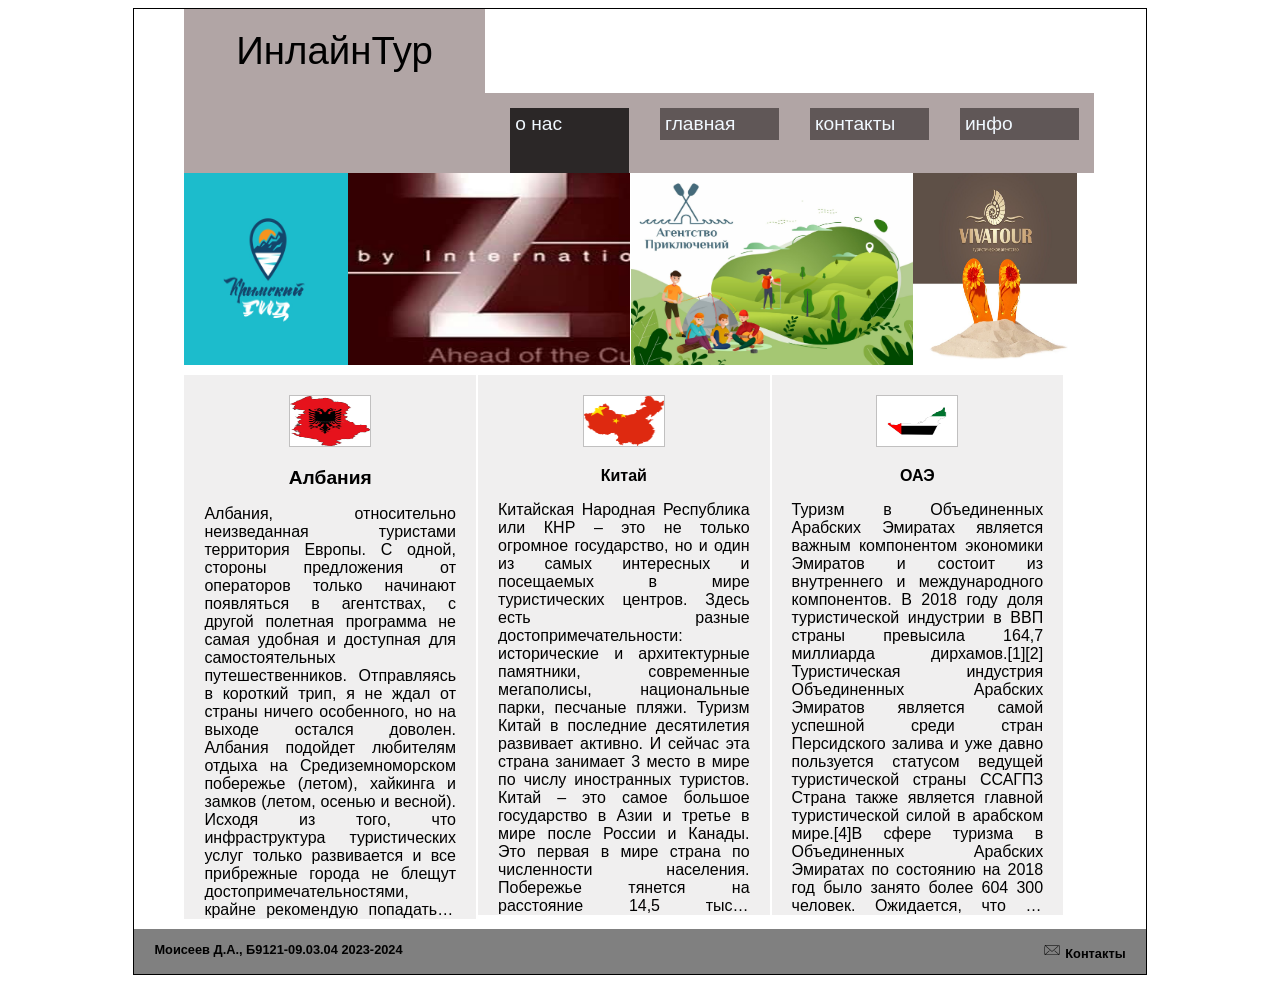
<file: index.html>
<!DOCTYPE html>
<html lang="en">
<head>
    <meta charset="UTF-8">
    <meta name="viewport" content="width=device-width, initial-scale=1.0">
    <link rel="icon" href="./img/favicon/planet-earth-geography-svgrepo-com.svg" type="svg+xml">
    <link rel="stylesheet" href="./src/main.css">
    <title>Document</title>
</head>
<body link="#000000"  vlink="#000000">
    <font face="Arial"> 
<div class="container">

    <div class="menu">
        <div class="menu_logo">
           ИнлайнТур
        </div>
        <div class="menu_info">
           <div ><a href="./info.html">инфо</a></div>
           <div><a href="">контакты</a></div>
           <div><a href="">главная</a></div>
           <div class="active"><a href="">о нас</a></div> 
        </div>
    </div>

       <!-- =====КОНТЕНТ======= -->
    <div class="contant">
        <div class="contant_partners">
        <!-- <div class="contant_partners_item">
            <img src="./img/Partners/bde4dd6a033fa1f8def5b1845b5a9053_gallerySiteSize.png" alt=""  >
            <span><em><strong>Rae Media</strong> </em></span>
        </div> -->
        <div class="contant_partners_item">
            <!-- <img src="./img/Partners/harris-interactive-inc-companies-photo-1.jpg" alt=""> -->
            <!-- <p ><em><strong>Narris</strong> </em></p> -->
        </div>
        <div class="contant_partners_item">
            <!-- <p ><em><strong>Hitwise</strong> </em></p> -->
        </div>
        <div class="contant_partners_item">
            
             <!-- <p ><em><strong>SteemJet</strong> </em></p> -->

        </div>
        <div class="contant_partners_item">
            <!-- <p ><em><strong>MountainsTravel</strong> </em></p></div> -->
      </div>
      </div>

        
       <!-- =====tTOP======= -->
       <div class="contant_top">
        <div class="contant_top_item"><a href="./country_1.html"><img src="./img/Albaniya/1_1.png" alt=""> </a>
            <p class="contant_top_item_title"><strong> <a href="./country_1.html">Албания</a></strong></p>
            <p class="contant_top_item_dscr">Албания, относительно неизведанная туристами территория Европы. С одной, стороны предложения от операторов только начинают появляться в агентствах, с другой полетная программа не самая удобная и доступная для самостоятельных путешественников. Отправляясь в короткий трип, я не ждал от страны ничего особенного, но на выходе остался доволен.

                Албания подойдет любителям отдыха на Средиземноморском побережье (летом),
                 хайкинга и замков (летом, осенью и весной). Исходя из того, что инфраструктура
                  туристических услуг только развивается и все прибрежные города не блещут
                   достопримечательностями, крайне рекомендую попадать в страну с целью устроить
                    автомобильный тур. Прокат доступный, движение привычное хоть и 
                    балкански-хаотичное. Из личных ощущений - ни один из крупных населенных
                     пунктов не подойдет любителям городского туризма.
                 Интересными являются разве что набережные в туристических местах.
                 балкански-хаотичное. Из личных ощущений - ни один из крупных населенных
                 пунктов не подойдет любителям городского туризма.
             Интересными являются разве 
            балкански-хаотичное. Из личных ощущений - ни один из крупных населенных
                     пунктов не подойдет любителям городского туризма.
                 Интересными являются разве 
                 балкански-хаотичное. Из личных ощущений - ни один из крупных населенных
                 пунктов не подойдет любителям городского туризма.
             Интересными являются разве 
             балкански-хаотичное. Из личных ощущений - ни один из крупных населенных
             пунктов не подойдет любителям городского туризма.
         Интересными являются разве 
         балкански-хаотичное. Из личных ощущений - ни один из крупных населенных
         пунктов не подойдет любителям городского туризма.
         Интересными являются разве что набережные в туристических местах.
         балкански-хаотичное. Из личных ощущений - ни один из крупных населенных
         пунктов не подойдет любителям городского туризма.
     Интересными являются разве 
    балкански-хаотичное. Из личных ощущений - ни один из крупных населенных
             пунктов не подойдет любителям городского туризма.
         Интересными являются разве 
         балкански-хаотичное. Из личных ощущений - ни один из крупных населенных
         пунктов не подойдет любителям городского туризма.
     Интересными являются разве 
     балкански-хаотичное. Из личных ощущений - ни один из крупных населенных
     пунктов не подойдет любителям городского туризма.
 Интересными являются разве 
 балкански-хаотичное. Из личных ощущений - ни один из крупных населенных
 пунктов не подойдет любителям городского туризма.
     Интересными являются разве      
    Lorem ipsum dolor sit amet consectetur, adipisicing elit. Atque voluptate molestias minus, numquam odio magni? Beatae, modi eos officiis voluptatem animi ducimus harum amet minus tempora magni deserunt nihil atque?
    Sapiente, hic sint velit sit dolore ipsam quia ab minima iusto iure nesciunt fuga? Debitis reiciendis, veritatis voluptatum eius quidem earum dolores magnam voluptatem sapiente, pariatur, ex odio accusantium error.
    Error amet architecto quia nobis earum accusamus saepe ipsum similique aliquid asperiores. At tenetur laborum labore iure libero quae exercitationem deserunt! Dicta, perferendis explicabo. Sint debitis et delectus recusandae itaque.
    Molestias inventore nam optio in est culpa praesentium eaque possimus reiciendis? Pariatur perferendis nobis error aliquam vero, beatae animi incidunt, voluptas expedita fuga aut tempore quidem laboriosam similique, officia ab!
    Alias, consequuntur eveniet. Dicta nostrum at impedit eaque veritatis ut fugiat id ex omnis eligendi molestias, adipisci ipsam laudantium quos illo dolore autem amet dolorum praesentium, tempore exercitationem a sed!
    In iure quibusdam enim corrupti sapiente, cupiditate iusto, doloremque maxime eligendi assumenda fugit temporibus veniam! Et optio aspernatur a saepe doloribus. Cupiditate inventore tempora libero unde velit iusto qui fugiat.
    Dolor vitae et provident, officia natus excepturi minima nihil numquam dolorem autem consequuntur quasi? Non, nobis nesciunt, dignissimos velit similique eos corrupti cum et aspernatur ab minima rem soluta sit.
    Excepturi saepe atque odio praesentium vitae nesciunt, repudiandae aspernatur fugit qui eaque, doloremque commodi. Asperiores id ex dolore facilis laborum natus aliquid alias. Error rem explicabo officia corporis facilis pariatur.
    Consequatur doloribus quod, nostrum quos fuga atque? Eligendi porro nam fuga commodi doloribus quae blanditiis possimus ullam voluptas, libero perspiciatis corrupti eaque, necessitatibus praesentium aliquid dolorem consectetur accusantium laborum repudiandae.
    Reiciendis dolores magnam, saepe officia perspiciatis optio nulla harum laborum id quas minus deserunt repudiandae hic accusamus sunt debitis dolore voluptatibus eos quae exercitationem beatae sequi est commodi iure? Beatae!        </p>
        <a href="./country_1.html"><button class="contant_top_item_btn"> Узнать больше</button></a>
     </div>
        <div class="contant_top_item"><img src="./img/China/1_1.png" alt="">
            <p  class="contant_top_item_title"><strong>Китай</strong></p>
            <p class="contant_top_item_dscr">Китайская Народная Республика или КНР – 
                это не только огромное государство, но и один из самых интересных и 
                посещаемых в мире туристических центров. Здесь есть разные 
                достопримечательности: исторические и архитектурные памятники,
                 современные мегаполисы, национальные парки, песчаные пляжи.
                  Туризм Китай в последние десятилетия развивает активно. 
                  И сейчас эта страна занимает
                 3 место в мире по числу иностранных туристов.
                 Китай – это самое большое государство в Азии и третье в мире после России и Канады. Это первая в мире страна по численности населения. Побережье тянется на расстояние 14,5 тысяч километров и омывается несколькими морями. Китай граничит с 14 государствами.
                 Туризм в Китае так развит из-за большого количества уникальных достопримечательностей. 2/3 территории занимают горы, скалы, пустыни. 
                 Китай – это самое большое государство в Азии и третье в мире после России и Канады. Это первая в мире страна по численности населения. Побережье тянется на расстояние 14,5 тысяч километров и омывается несколькими морями. Китай граничит с 14 государствами.
                 Китай – это самое большое государство в Азии и третье в мире после России и Канады. Это первая в мире страна по численности населения. Побережье тянется на расстояние 14,5 тысяч километров и омывается несколькими морями. Китай граничит с 14 государствами.
                 Китай – это самое большое государство в Азии и третье в мире после России и Канады. Это первая в мире страна по численности населения. Побережье тянется на расстояние 14,5 тысяч километров и омывается несколькими морями. Китай граничит с 14 государствами.
                 Китай – это самое большое государство в Азии и третье в мире после России и Канады. Это первая в мире страна по численности населения. Побережье тянется на расстояние 14,5 тысяч километров и омывается несколькими морями. Китай граничит с 14 государствами.
                 Китай – это самое большое государство в Азии и третье в мире после России и Канады. Это первая в мире страна по численности населения. Побережье тянется на расстояние 14,5 тысяч километров и омывается несколькими морями. Китай граничит с 14 государствами.
                 Китай – это самое большое государство в Азии и третье в мире после России и Канады. Это первая в мире страна по численности населения. Побережье тянется на расстояние 14,5 тысяч километров и омывается несколькими морями. Китай граничит с 14 государствами.
                 Китай – это самое большое государство в Азии и третье в мире после России и Канады. Это первая в мире страна по численности населения. Побережье тянется на расстояние 14,5 тысяч километров и омывается несколькими морями. Китай граничит с 14 государствами.
                 Китай – это самое большое государство в Азии и третье в мире после России и Канады. Это первая в мире страна по численности населения. Побережье тянется на расстояние 14,5 тысяч километров и омывается несколькими морями. Китай граничит с 14 государствами.
                 Китай –
                 Китай – это самое большое государство в Азии и третье в мире после России и Канады. Это первая в мире страна по численности населения. Побережье тянется на расстояние 14,5 тысяч километров и омывается несколькими морями. Китай граничит с 14 государствами.
                 Китай – это самое большое государство в Азии и третье в мире после России и Канады. Это первая в мире страна по численности населения. Побережье тянется на расстояние 14,5 тысяч километров и омывается несколькими морями. Китай граничит с 14 государствами.
                 Китай – это самое большое государство в Азии и третье в мире после России и Канады. Это первая в мире страна по численности населения. Побережье тянется на расстояние 14,5 тысяч километров и омывается несколькими морями. Китай граничит с 14 государствами.
                 Китай –
                 Китай – это самое большое государство в Азии и третье в мире после России и Канады. Это первая в мире страна по численности населения. Побережье тянется на расстояние 14,5 тысяч километров и омывается несколькими морями. Китай граничит с 14 государствами.
                 Китай – это самое большое государство в Азии и третье в мире после России и Канады. Это первая в мире страна по численности населения. Побережье тянется на расстояние 14,5 тысяч километров и омывается несколькими морями. Китай граничит с 14 государствами.
                 Китай – это самое большое государство в Азии и третье в мире после России и Канады. Это первая в мире страна по численности населения. Побережье тянется на расстояние 14,5 тысяч километров и омывается несколькими морями. Китай граничит с 14 государствами.
                 Китай –
                 Lorem ipsum dolor sit amet consectetur adipisicing elit. Vitae aut corporis sint. Doloribus dolorem nesciunt natus odio repellendus consequatur dignissimos ipsum at distinctio optio? Nam praesentium culpa quis unde id.
                 Rem nostrum officia quam quas cumque quae doloremque beatae tenetur obcaecati, est natus harum nemo illum voluptate voluptatibus, optio iste! Minus neque consequuntur iste ea corporis assumenda quae harum reiciendis.
                 Error eligendi deleniti illum dolores ducimus suscipit commodi quibusdam harum mollitia quasi. Libero ab iste magni? Ipsum, ullam cum unde nostrum, vel placeat repellendus autem non officiis cupiditate omnis modi.
                 Commodi, error quas deleniti sed tempora est, libero veniam inventore fuga magnam, repellendus porro excepturi sapiente. Rem quasi delectus reprehenderit impedit qui. Voluptate, illum ad commodi error dolorem dolor deleniti?
                 Deleniti nam dignissimos explicabo cupiditate, ea porro quam assumenda tenetur, eaque voluptate expedita nihil beatae amet deserunt facere suscipit delectus vitae voluptatum fugit consectetur voluptas asperiores neque. Nobis, ipsum alias?
                 Voluptates voluptatum esse molestiae nemo doloremque quisquam temporibus, debitis eveniet distinctio accusantium magni eos fugiat animi consequatur minus ullam libero quae vero. Sequi harum cum quae delectus qui, reprehenderit voluptates.
                 Beatae debitis iure ipsam perspiciatis ab? Atque est autem, nulla obcaecati, ratione quasi reiciendis, tenetur enim ipsum illo veritatis repudiandae magnam inventore. Numquam corporis recusandae suscipit aut, vitae earum aspernatur!
                 Fugiat quas ipsam quia cum quisquam fugit corporis porro quos magni perferendis recusandae officia, unde voluptas, doloribus earum deleniti iste debitis officiis aspernatur, praesentium eum impedit! Voluptate quis ad recusandae!
                 Iste quo non, reiciendis nemo ex minus est odit minima voluptatibus ducimus reprehenderit repellat sed vero amet quam cupiditate, voluptates animi alias temporibus aliquam. Totam recusandae inventore illum consequuntur illo.
                 Quaerat rem perferendis inventore, nam voluptatem, eaque, eligendi quas porro dolorem molestiae asperiores! Mollitia adipisci consectetur quam quasi cum pariatur necessitatibus accusamus, eum quis obcaecati quisquam porro explicabo. Pariatur, libero?

                </p>
       <a href="./country_1.html"> <button class="contant_top_item_btn">Узнать больше </button></a>
        </div>
        <div class="contant_top_item"><img src="./img/Dybai/1_1.jpg" alt="">
            <p class="contant_top_item_title" ><strong>ОАЭ</strong></p>
            <p class="contant_top_item_dscr">Туризм в Объединенных Арабских Эмиратах является важным компонентом экономики Эмиратов и состоит из внутреннего и международного компонентов. В 2018 году доля туристической индустрии в ВВП страны превысила 164,7 миллиарда дирхамов.[1][2]

                Туристическая индустрия Объединенных Арабских 
                Эмиратов является самой успешной среди стран Персидского
                 залива и уже давно пользуется статусом ведущей туристической 
                 страны ССАГПЗ Страна также является главной туристической силой в 
                 арабском мире.[4]В сфере туризма в Объединенных Арабских Эмиратах
                  по состоянию на 2018 год было занято более 604 300 человек.
                   Ожидается, что он продолжит расширяться, а доходы увеличатся 
                   на 12,4% от ВВП страны в 2027 году, и в отрасли будет занято 
                   более 410 000 человек.[6] Продолжаются усилия по эмиратизации отрасли,
                 которая считается критически важной для развития туризма в стране.
                 Ожидается, что он продолжит расширяться, а доходы увеличатся 
                   на 12,4% от ВВП страны в 2027 году, и в отрасли будет занято 
                   более 410 000 человек.[6] Продолжаются усилия по эмиратизации отрасли,
                 которая считается критически важной для развития туризма в стране.
                 Ожидается, что он продолжит расширяться, а доходы увеличатся 
                   на 12,4% от ВВП страны в 2027 году, и в отрасли будет занято 
                   более 410 000 человек.[6] Продолжаются усилия по эмиратизации отрасли,
                 которая считается критически важной для развития туризма в стране.
                 Ожидается, что он продолжит расширяться, а доходы увеличатся 
                   на 12,4% от ВВП страны в 2027 году, и в отрасли будет занято 
                   более 410 000 человек.[6] Продолжаются усилия по эмиратизации отрасли,
                 которая считается критически важной для развития туризма в стране.
                 Ожидается, что он продолжит расширяться, а доходы увеличатся 
                   на 12,4% от ВВП страны в 2027 году, и в отрасли будет занято 
                   более 410 000 человек.[6] Продолжаются усилия по эмиратизации отрасли,
                 которая считается критически важной для развития туризма в стране.
                 Ожидается, что он продолжит расширяться, а доходы увеличатся 
                   на 12,4% от ВВП страны в 2027 году, и в отрасли будет занято 
                   более 410 000 человек.[6] Продолжаются усилия по эмиратизации отрасли,
                 которая считается критически важной для развития туризма в стране.
                 Ожидается, что он продолжит расширяться, а доходы увеличатся 
                   на 12,4% от ВВП страны в 2027 году, и в отрасли будет занято 
                   более 410 000 человек.[6] Продолжаются усилия по эмиратизации отрасли,
                 которая считается критически важной для развития туризма в стране.
                 Ожидается, что он продолжит расширяться, а доходы увеличатся 
                   на 12,4% от ВВП страны в 2027 году, и в отрасли будет занято 
                   более 410 000 человек.[6] Продолжаются усилия по эмиратизации отрасли,
                 которая считается критически важной для развития туризма в стране.
                 Ожидается, что он продолжит расширяться, а доходы увеличатся 
                   на 12,4% от ВВП страны в 2027 году, и в отрасли будет занято 
                   более 410 000 человек.[6] Продолжаются усилия по эмиратизации отрасли,
                 которая считается критически важной для развития туризма в стране.
                    Lorem ipsum dolor sit amet consectetur, adipisicing elit. Minus in nobis soluta cumque placeat, iure amet magnam neque tenetur nisi veritatis culpa error ad dignissimos. Velit mollitia at voluptas numquam.
                    Animi ex labore tempore dolore porro tempora voluptatibus totam officia, possimus aliquid assumenda ipsum excepturi exercitationem eius neque suscipit aperiam quo perferendis! Ipsa eaque eum exercitationem. Architecto ipsa sed numquam?
                    Officiis voluptatum laboriosam id omnis veniam eaque consequatur ipsum autem incidunt, ducimus similique porro architecto reiciendis alias labore quaerat repellat consectetur quidem illo dicta doloremque esse ex. Esse, harum ratione.
                    Est sed ad consequatur deleniti esse minus iusto quas sapiente, dolorem labore doloribus harum mollitia quos tenetur distinctio incidunt rem quo. Dolore quisquam ex vitae earum omnis, reiciendis illo recusandae!
                    Dicta beatae quisquam labore quod et quo? Dicta nesciunt corporis facere rem eaque nostrum veritatis nam. Beatae, et laboriosam! Ad quae aliquid autem dicta veritatis. Minima, quas ducimus! Libero, impedit!
                    Labore voluptas, ab voluptates saepe cupiditate enim temporibus? Aut, odit! Vel velit explicabo a molestias fugiat ullam rem modi temporibus dolorum alias, quisquam, possimus, quaerat blanditiis officiis! Explicabo, a expedita.
                    Nulla nobis, vitae, eaque, similique laudantium odio error reiciendis eligendi quia magni quas. Eaque, aspernatur, aliquam atque ipsum repellendus amet rerum numquam eos veritatis expedita, doloremque iusto dicta architecto impedit!
                    Natus eum ipsum in optio temporibus quia vero sed iste autem nulla voluptatum velit incidunt, numquam rerum quibusdam pariatur sunt. Cupiditate cum provident aut corporis dolore eos ea, sit incidunt.
                    Perferendis possimus at veniam repellat obcaecati doloremque praesentium et amet quidem, architecto omnis perspiciatis aperiam labore voluptas aliquam ex cum? Harum tenetur quae autem magni minus possimus cupiditate doloribus repudiandae.
                    Repudiandae suscipit dolorem, molestias vero eos dicta nulla id ipsa, expedita, nihil animi? Ducimus in, odit culpa fugit, nesciunt aperiam soluta fugiat quia iure vitae nisi explicabo voluptas voluptatem fuga!
                </p>
         <a href="./country_1.html"><button class="contant_top_item_btn"> Узнать больше</button></a>
    </div>
        <!-- <div class="contant_top_item"><img src="./img/Serbia/1_1.jpg" alt="">
            <span ><strong>Сербия</strong></span>
            <span class="contant_top_item_dscr">Lorem ipsum dolor sit <br> amet consectetur adipisicing elit. Laborum sunt
                 ratione repellat unde pariatur aut et voluptatum reprehenderit iste,
                 officiis sint? Ratione iusto aliquid quos nesciunt optio reprehenderit a corporis!</span>
        <a href="./country_1.html"><button class="contant_top_item_btn" >Узнать больше</button></a>
    </div>
        <div class="contant_top_item"><img src="./img/Thailand/1_1.jpg" alt="">
            <span ><strong>Таиланд</strong></span>
            <span class="contant_top_item_dscr">Lorem ipsum dolor sit <br> amet consectetur adipisicing elit. Laborum sunt
                 ratione repellat unde pariatur aut et voluptatum reprehenderit iste,
                 officiis sint? Ratione iusto aliquid quos nesciunt optio reprehenderit a corporis!</span>
         <a href="./country_1.html"><button class="contant_top_item_btn">Узнать больше</button></a>
    </div> -->
        
       </div>
       
       <footer>


       </footer>
       <!-- <h2 align="center">Топ самых популярных стран</h2>

       <div class="contant_descriptoin">
        <p>Вопрос туристской привлекательности является на сегодняшний день одним из наиболее актуальных, что связано с необходимостью развития 
            экономики регионов России, на которую туризм оказывает значительное влияние. Вместе с тем традиционный подход к туристской привлекательности 
                ограничен экономическими подходами и необходимостью изучение ряда процессов.
                <br>
                Актуальность данной информации подтверждают результаты многочисленных исследований, которые свидетельствуют о том, 
                что определенные территории являются особо привлекательными для людей, если они заранее видели фотографии данных мест.
                 Узнавание построек, местности вызывает у туристов особы психоэмоциональное состояние, некую эстетическую удовлетворенность. 
                 В современном и научном мире не стоит путать понятие туризма и туристской привлекательности,
                  которые имеют разные значения, однако взаимосвязаны с общими элементами социальной жизни.
                   И то и другое понятие основывается на личных потребностях индивида, 
                 которые он удовлетворит, проявляя определённую психоэмоциональную реакцию
                <br>
                Определённые муниципальные образования с рекреационным назначением имеют связь с туристами 
                – настоящими или будущими, так как каждый человек вносит конкретный вклад в его в социально-экономическое развитие.
                 На определённой территории туристы удовлетворяют внутренние и внешние потребности, которые у них имеются.
                 Вопрос формирования туристской привлекательности для конкретного человека определяются механизмом формирования информации,
                  а также способами передачи впечатлений об определённых территориях или путешествиях . Один индивид способен заразить социум определёнными идеями,
                   например, направленными на лицезрение определённых памятников и достопримечательностей. </p>
       </div>
       <div class="contant_markers">
         <ul><h4 >Основа показателей</h4> 
        <li>Наличие хорошего сервиса.</li>
        <li>Наличие привлекательных мест</li>
        <li>Наличие экзотических блюд, возможность их приобрести.</li>
        <li>Наличие благоприятного климата.</li>
        <li>Наличие иных объектов туристской привлекательности</li>
       </ul>

       </div>
       -->
          <!-- =====ИСТОЧНИКИ======= -->
        
       
    <footer>
        <div class="footer">
            <div class="footer_item">
                <p>Моисеев Д.А., Б9121-09.03.04 2023-2024</p>
            </div>
            <div class="footer_item call">
                
                <p><img src="./img/favicon/free-icon-email-2512044.png" alt="">Контакты</p>
                
            </div>
        </div>
    </footer>
       


    

    </font>

</div>

<script src="./data.js"></script>
<script src="./main.js"></script>

</body>
</html>
</file>
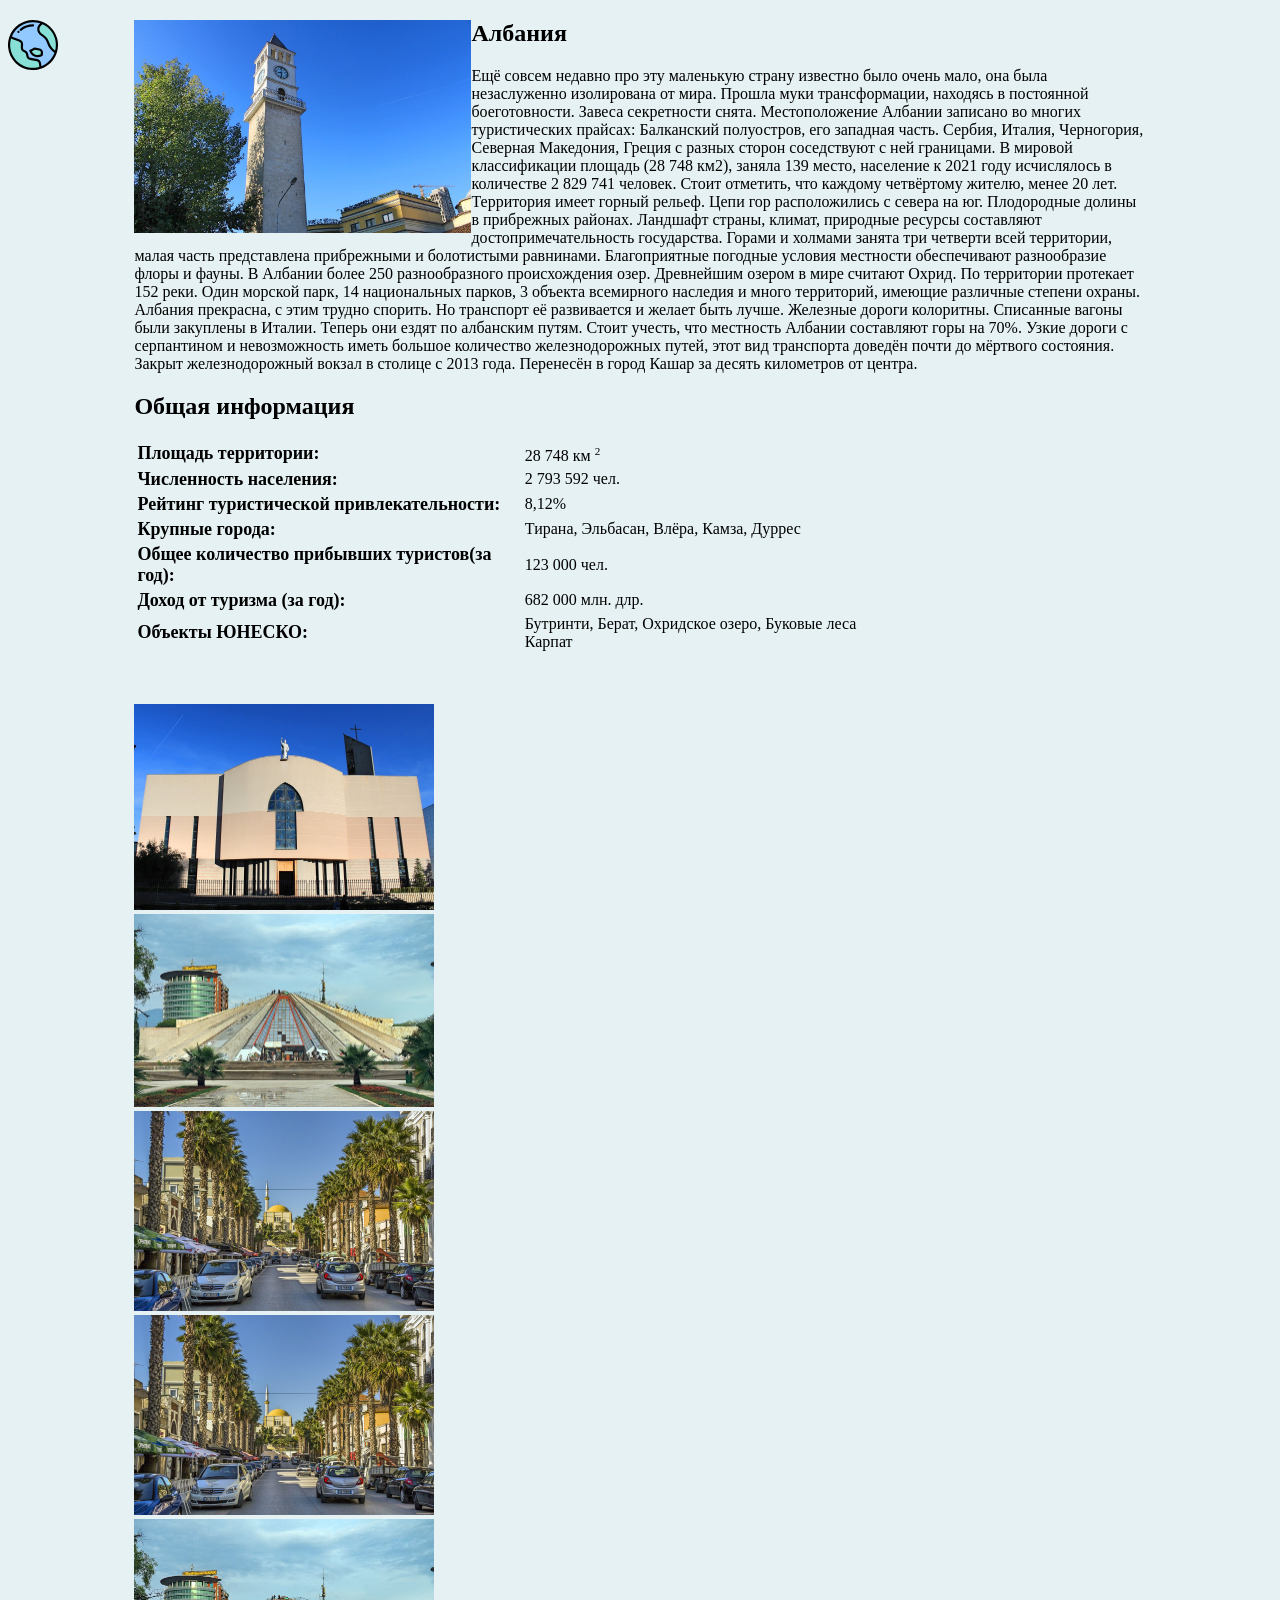
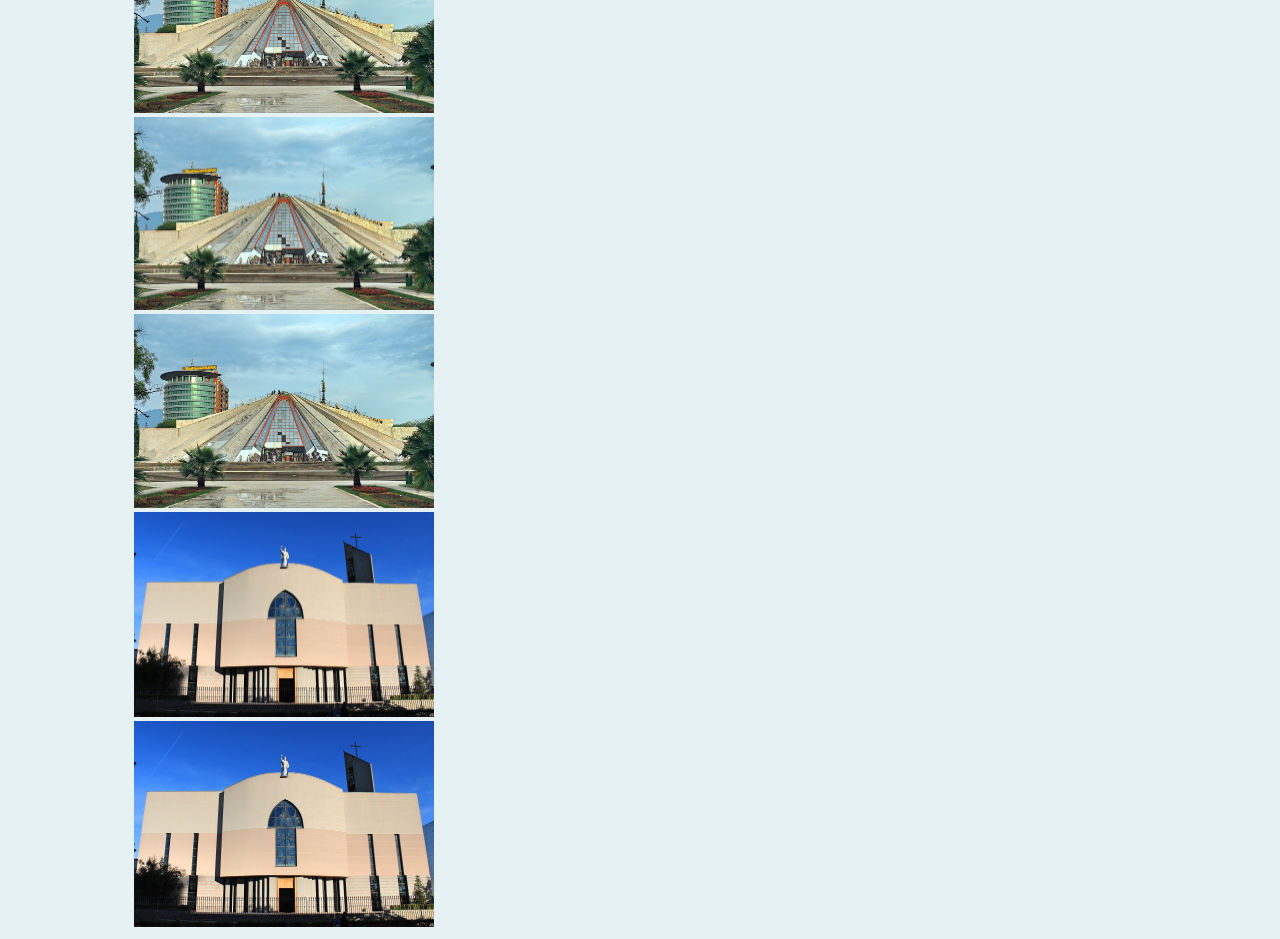
<file: country_1.html>
<!DOCTYPE html>
<html lang="en">
<head>
    <meta charset="UTF-8">
    <meta name="viewport" content="width=device-width, initial-scale=1.0">
    <link rel="icon" href="./img/favicon/planet-earth-geography-svgrepo-com.svg" type="svg+xml">
    <link rel="stylesheet" href="./src/country.css">
    <title>Document</title>
</head>
<body bgcolor="#e6f1f4">
    <div class="menu_logo">
      <a href="./index.html">  <img src="./img/favicon/planet-earth-geography-svgrepo-com.svg" alt="dwdwd" width="50px" align="left" ></a>
    </div>
    <!-- ==========Картинка + абзац========== -->
   <div class="content">
    <div class="main_dscr">
        <p>  
        <img src="./img/Albaniya/1_3.jpg" width="33.33%"
         align="left">
         <h2>Албания</h2>
         Ещё совсем недавно про эту маленькую страну известно было очень мало, она была незаслуженно 
        изолирована от мира. Прошла муки трансформации, находясь в постоянной боеготовности. Завеса секретности снята. 
        Местоположение Албании записано во многих туристических прайсах: Балканский полуостров, его западная часть. Сербия, 
        Италия, Черногория, Северная Македония, Греция с разных сторон соседствуют с ней границами. В мировой классификации площадь
         (28 748 км2), заняла 139 место, население к 2021 году исчислялось в количестве 2 829 741 человек. Стоит отметить, что каждому
          четвёртому жителю, менее 20 лет.   
          Территория имеет горный рельеф. Цепи гор расположились с севера на юг. Плодородные 
          долины в прибрежных районах. Ландшафт страны, климат, природные ресурсы составляют достопримечательность государства. 
          Горами и холмами занята три четверти всей территории, малая часть представлена прибрежными и болотистыми равнинами.  
          Благоприятные погодные условия местности обеспечивают разнообразие флоры
           и фауны. В Албании более 250 разнообразного происхождения озер. Древнейшим озером в мире считают Охрид.
            По территории протекает 152 реки. Один морской парк, 14 национальных парков, 
          3 объекта всемирного наследия и много территорий, имеющие различные степени охраны.
          Албания прекрасна, с этим трудно спорить. Но транспорт её развивается и желает быть 
          лучше. Железные дороги колоритны. Списанные вагоны были закуплены в Италии. Теперь они ездят 
          по албанским путям. Стоит учесть, что местность Албании составляют горы на 70%. Узкие дороги с
           серпантином и невозможность иметь большое количество железнодорожных путей, этот вид транспорта
            доведён почти до мёртвого состояния. Закрыт железнодорожный вокзал в столице
           с 2013 года. Перенесён в город Кашар за десять километров от центра. </p>
    </div>
   <!-- =====ТАБЛИЦА====== -->
    <h2> Общая информация</h2>
    <div class="table_class">
         <table   width=760    valign="top" >
            <tr align="left">
                <th>Площадь территории:</th>
                <td>28 748 км <sup> <small>2</small></sup></td>
            </tr>
            <tr align="left">
                <th>Численность населения:</th>
                <td>2 793 592 чел.</td>
            </tr>
            <tr align="left">
                <th> Рейтинг туристической привлекательности:</th>
                <td>8,12%</td>
            </tr>
            <tr align="left">
                <th>Крупные города:</th>
                <td colspan="4"> Тирана, Эльбасан, Влёра, Камза, Дуррес</td>
                
                

            </tr>
            <tr align="left">
                <th>Общее количество прибывших туристов(за год):</th>
                <td>123 000 чел.</td>
            </tr>
            <tr align="left">
                <th>Доход от туризма (за год):</th>
                <td>682 000 млн. длр.</td>
            </tr>
            <tr align="left">
                <th>Объекты ЮНЕСКО:</th>
                <td colspan="3">Бутринти, Берат, Охридское озеро, Буковые леса Карпат</td>
            </tr>
           
      </table>
    </div>


<!-- ======фото=========== -->
    <div class="content_image">
        <div class="content_image_item">
            <img src="./img/Albaniya/1_4.jpg" alt="" width="300" >
        </div>
        <div class="content_image_item">
            <img src="./img/Albaniya/1_5.jpg" alt="" width="300">
        </div>
        <div class="content_image_item">
            <img src="./img/Albaniya/1_6.jpg" alt="" width="300">
        </div>
        <div class="content_image_item">
            <img src="./img/Albaniya/1_6.jpg" alt="" width="300">
        </div>
        <div class="content_image_item">
            <img src="./img/Albaniya/1_5.jpg" alt="" width="300">
        </div>
        <div class="content_image_item">
            <img src="./img/Albaniya/1_5.jpg" alt="" width="300">
        </div>
        <div class="content_image_item">
            <img src="./img/Albaniya/1_5.jpg" alt="" width="300">
        </div>
        <div class="content_image_item">
            <img src="./img/Albaniya/1_4.jpg" alt="" width="300" >
        </div>
        <div class="content_image_item">
            <img src="./img/Albaniya/1_4.jpg" alt="" width="300" >
        </div>
      
    </div>


     
    
</div>


</body>
</html>
</file>
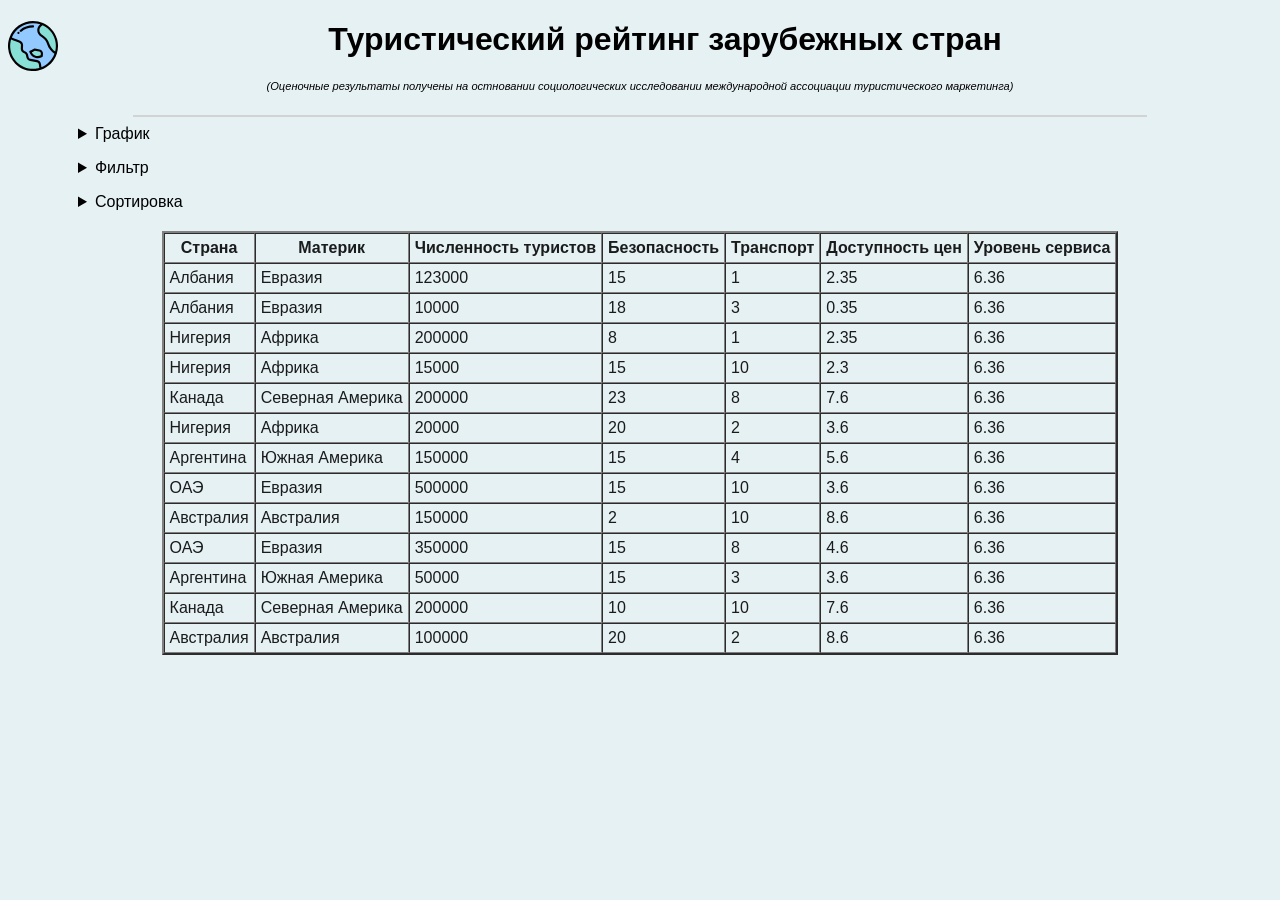
<file: info.html>
<!DOCTYPE html>
<html lang="en">
<head>
    <meta charset="UTF-8">
    <meta name="viewport" content="width=device-width, initial-scale=1.0">
    <link rel="icon" href="./img/favicon/planet-earth-geography-svgrepo-com.svg" type="svg+xml">
    <link rel="stylesheet" href="./src/table.css">
    <title>Document</title>
    <script src="http://d3js.org/d3.v7.min.js"></script>
</head>
<body bgcolor="#e6f1f4">

    <!-- ===описание===== -->
    <font face="Arial">
        <div class="menu_logo">
            <a href="./index.html">  <img src="./img/favicon/planet-earth-geography-svgrepo-com.svg" alt="dwdwd" width="50px" align="left"> </a>
        </div>
    <h1 align="center">Туристический рейтинг зарубежных стран</h1>
    <p align="center"> <small> <sup> <i> (Оценочные результаты получены на остновании социологических исследовании международной ассоциации туристического маркетинга)</i> </small></sup>  </p>
    <hr width="80%" color="lightgray">
<!-- ===график======== -->
    <div class="forma">
        <div class="forma_graph">
            <details class="content__graph">
            <p><summary>График</summary></p>
        <form id="graph_form">
    <div class="content__graph__ox">
            
        Значение  OX:<br>
        <!-- <label><input type="radio" name="graph" value="attacktype">Количество достопримечаетльностей</label><br> -->
        <!-- <label><input type="radio" name="graph" value="attackdelay">Доступность цен</label><br> -->
        <label><input type="radio" id="Страна" name="ox" value="Страна">страна</label><br>
        <label><input type="radio" id="Материк" name="ox" value="Материк">Материк</label><br>
        <!-- <label><input type="radio" name="graph" value="attackdelay">Безопасность</label><br> -->
        <!-- <label><input type="radio" name="graph" value="attackdelay">Количество отелей</label><br> -->
        </p>
    </div>
        <p>
        Результат:<br>
        <label><input type="checkbox" name="oy" id="maxtourists" value="Численность туристов" onclick="changeState(this.form, value)"> минимум туристов</label><br>
        <label><input type="checkbox" name="oy" id="mintourists" value="Численность туристов" onclick="changeState(this.form, value)"> максимум туристов</label><br>
        <label><input type="checkbox" name="oy" id="maxtransport" value="Транспорт" onclick="changeState(this.form, value)" >максимальное качество транстпорта</label><br>
        <label><input type="checkbox" name="oy" id="mintransport" value="Транспорт" onclick="changeState(this.form, value)" >минимальное качество транспорта</label><br>
       <label><input type="checkbox" name="oy" id="maxprice" value="Доступность цен" onclick="changeState(this.form, value)" >минимальный уровень цен</label><br>
        <label><input type="checkbox" name="oy" id="minprive" value="Доступность цен" onclick="changeState(this.form, value)" >мaксимальный  уровень цен</label><br>
        </p>
        <p>
        <input type="button" onclick="drawGraph(this.form)" value="Построить">
        <input type="reset" value="Сбросить настройки">
        </p>
        </form>
        <svg height="10"></svg>
        </details>
        </div>
        
        <!-- ===фильтр======== -->
        <div class="forma_filtr">
            <p>
                <details>
                    <p><summary>Фильтр</summary></p>
                <form id="filter">
                    <p>
                    <label>Страна: <input type="text" id="country"></label><br>
                    <label>Численность туристов: от <input type="number" id="touristsFrom" min="0" max="10"> до <input type="number"  id="touristsTo"    min="0" max="10"  ></label><br>
                     <label>Безопасность: от <input type="number" id="safetyFrom" min="0" max="10"> до <input type="number"  id="safetyTo"    min="0" max="10"  ></label><br>
                    <label>Транспорт: от <input type="number" id="drivetyFrom" min="0" max="10"> до <input type="number"  id="driveTo"    min="0" max="10"  ></label><br>
                    <label>Доступность цен: от <input type="number" id="PriceFrom" min="0" max="10"> до <input type="number"   id="PriceTo"   min="0" max="10"  ></label><br>
                    <label>Уровень сервиса: от <input type="number" id="ServiceFrom" min="0" max="10"> до <input type="number"  id="ServiceTo"    min="0" max="10"  ></label><br>
                    </p>
                    <p>
                    <input type="button" value="Найти" id="search">
                    <input type="reset" value="Сбросить фильтр" id="clearfilter">
                    </p>
                </form>
                </details>
            </p>
        </div>
<!-- ===СОРТИРВКА======== -->
        <div id="forma_sort">
            <p>
                <details>
                    <summary>Сортировка</summary>
                <form id="sort">
                    <p>Первый уровень:
                    <select id="fieldFirst">
                        <!-- <th>Страна</th>
                        <th>Численность туристов <i> <small>(за год)</small></i></th>
                        <th>Безопасность</th>
                        <th>Транспорт</th>
                        <th>Доступность цен</th>
                        <th>Уровень сервиса</th>

                        <option>Страна</option>
                        <option>Численность туристов</option> 
                        <option>Безопасность</option>
                        <option>Транспорт</option>
                        <option>Доступность цен</option> -->
                        
                       
                        <!-- <option>Итоговый индекс туристическая привелкательность</option>
                        <option>Туристическая инфраструктура</option>
                        <option>Уровень сервиса</option> -->
                        
                       
                    </select> по убыванию? <input type="checkbox" id="fieldFirstDesc" />
                    <p>Второй уровень:
                    <select id="fieldSecond">
                        <!-- <option>По возрастанию</option>
                        <option>По убыванию</option>
                    </select>
                    </p>
                    <p>Второй уровень:
                        <select>
                            <option>Страна</option>
                            <option>Численность туристов</option> 
                            <option>Безопасность</option>
                            <option>Транспорт</option>
                            <option>Доступность цен</option>
                    
                        </select>
                        <select>
                            <option>По возрастанию</option>
                            <option>По убыванию</option> -->
                        </select> по убыванию? <input type="checkbox" id="fieldSecondDesc" />
                    <!-- </p> -->
                    <p>Третий уровень:
                    <select id="fieldThird"> 
                        <!-- <option>Страна</option>
                        <option>Численность туристов</option> 
                        <option>Безопасность</option>
                        <option>Транспорт</option>
                        <option>Доступность цен</option>
                    </select>
                    <select>
                        <option>По возрастанию</option>
                        <option>По убыванию</option> -->
                    </select> по убыванию? <input type="checkbox" id="fieldThirdDesc" />
                    </p>
                    <p>
                        <input type="button" id="btnSort" value="Сортировать">
                        <input type="reset" id="Clear_Sort_btnf" value="Сбросить настройки">
                    </p>
                </form>
                </details>
            </p>
            <p>
        </div>


    </div>


<!-- =======ТАБЛИЦА======== -->
    <div class="list_table" >
        
        <table id="list" align="center" border="2" cellspacing="0" cellpadding="5px">
          <!-- <caption align="left" ><small><i>Текст-подпись из caption</i></small></caption>  
          <thead>
                <tr align="center">
                    <th>Страна</th>
                    <th>Численность туристов <i> <small>(за год)</small></i></th>
                    <th>Число культурных объектов</th>
                    <th>Доступность цен</th>
                    <th>Транспорт</th>
                    <th>Безопасность</th>
                    <th bgcolor="#E0FFED">Итоговый индекс туристическая привелкательности</th>
                    <th bgcolor="#E0FFED">Уровень сервиса</th>
                    <th bgcolor="#E0FFED">Туристическая инфраструктура</th>
                </tr>
            </thead>
            <tbody>
                <tr align="center">
                    <td>Албания</td>
                    <td>123 000</td>
                    <td>33</td>
                    <td>9.5</td>
                    <td>6.1</td>
                    <td>8</td>
                    <td>8.632</td>
                    <td>8.632</td>
                    <td>8.632</td>
                </tr>
                
            </tbody> -->
        </table>

    </div>




    </font>

    <script src="./data.js"></script>
    <script src="./main.js"></script>
</body>
</html>
</file>
<file: src/main.css>
.container{
   border: 1px solid black;
    margin: auto;
    width: 80%;
}

a{
    text-decoration:  none;
    font-size:1.5vw;
}







.menu{
    margin: auto;
    width: 90%;
    margin: 0px 50px;
}

.menu_logo{
    font-size: 3vw;
    padding-top: 20px;
    display: inline-block;
    width: 33%;
    height:4rem;
    text-align: center;
    background-color: #77636392;;
}

.menu_info{
    text-align: right;
    background-color: #77636392;
    height: 5em;
    overflow: hidden;
    
}
.menu_info a{
float: right;
text-align: left;
width: 12%;
padding: 5px;
margin: 1.2vw;
color: aliceblue;
background-color: #605757;
}
.menu_info .active a{
    background-color: #2b2727;
    height: 100px;
}
.contant {
}
.contant_descriptoin {
}
.contant_markers {
}
.contant_partners {

   overflow: hidden;
    margin: 0px 50px;
}
.contant_partners_item{
    float: left;
    width: 18%;
    height: 12rem;
    
}
.contant_partners_item img {
  
}
/* 121 10/30 */
.contant_partners_item:nth-child(1) {
    
   
    background-image: url("../img/Partners/24.jpg");
    background-size:100% 100%;
    background-repeat: no-repeat;

}
.contant_partners_item:nth-child(2) {
    width: 31%;
    background-image: url("../img/Partners/zogby-international-companies-photo-1.jpg");
    background-size:100% 100%;
    background-repeat: no-repeat;

}
.contant_partners_item:nth-child(3) {
    
    width: 31%;
    background-image: url("../img/Partners/23.jpg");
    background-size:100% 100%;
    background-repeat: no-repeat;

}
.contant_partners_item:nth-child(4) {
    
   
    background-image: url("../img/Partners/22.jpg");
    background-size:100% 100%;
    background-repeat: no-repeat;

}



.contant h3{
    font-size: 1.5vw;
}

.contant_top{
    
    overflow: hidden;
    margin: 10px 50px;
    
}
.contant_top_item{
    
    float:left ;
    width: 32%;
     text-align: center;
     background-color: rgba(193, 188, 188, 0.241);
     max-height: 600px;
     overflow: hidden;
     display: -webkit-box;
  -webkit-line-clamp: 24;
  -webkit-box-orient: vertical;
     
    
    
    
    /* border:0.5px solid black ; */
}

.contant_top_item:nth-child(2){
    margin: 0px 2px;
}


.contant_top_item img {
    margin: 20px auto;
    min-width: 80px;
    max-height: 50px;
    border:1px solid rgba(118, 115, 115, 0.384);
    display: block;
}

.contant_top_item_dscr{
    text-align: justify;
    padding: 0 20px;

}




.footer{
    overflow: hidden;
    background-color: #808080 ;
    font-weight:bold;
    font-size: 1vw;

}

.footer_item{
    float: left;
    margin: 0px 20px;
    
}
.call{
    float: right;
   
}
.call img{
   
    padding:0px  5px;
   
}
</file>
<file: src/country.css>
.content{
    width: 80%;
    margin: auto;
}
th{
    font-size: 18px;
   
}


.content_image{
    /* display: flex; */
    justify-content: space-around;
    flex-wrap: wrap;
    margin-top: 50px;
    
  
    
}
</file>
<file: src/table.css>
.list_table{
    color: rgba(0, 0, 0, 0.89);
    margin-top: 20px;
}
.forma{
    margin-left: 70px;
}

svg text {
    font: 8px Verdana;
   }
   svg path, line {
    fill: none;
    stroke: #333333;
    width: 1px;
   }
</file>
